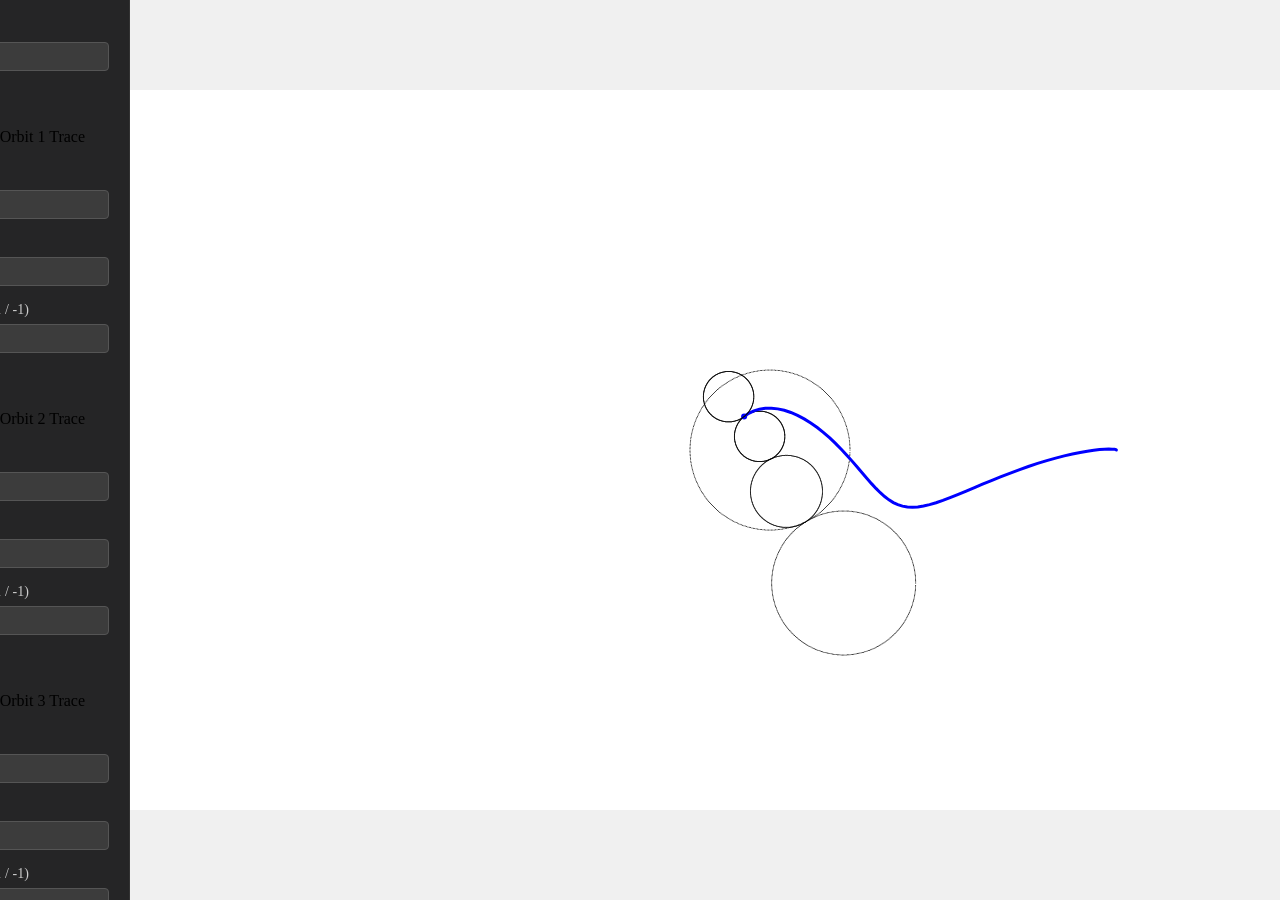
<file: matfis/matifs/index.html>
<!DOCTYPE html>
<html lang="en">
<head>
    <meta charset="UTF-8">
    <meta name="viewport" content="width=device-width, initial-scale=1.0">
    <title>matifs</title>
    <link rel="stylesheet" href="css/style.css">
    <script src="js/p5.js"></script>
    <script src="js/addons/p5.sound.min.js"></script>
</head>
<body>
    <div id="layout">
      <div id="sidebar"></div>
      <div id="canvas-container"></div>
    </div>
    <script src="sketch.js"></script>
</body>
</html>
</file>
<file: matfis/matifs/css/style.css>
* {
    margin: 0;
    padding: 0;
    box-sizing: border-box;
}

body {
    display: flex;
    justify-content: center;
    align-items: center;
    min-height: 100vh;
    background: #f0f0f0;
}

#layout {
  display: flex;
  height: 100vh;
}

#sidebar {
  width: 260px;
  background: #252526;
  padding: 20px;
  box-sizing: border-box;
  overflow-y: auto;
  display: flex;
  flex-direction: column;
  gap: 16px;
  border-right: 1px solid #333;
}

/* Button groups: button on left, label text on right */
.button-row {
  display: flex;
  align-items: center;
  gap: 10px;
}

/* Input groups: label on top, field underneath */
.input-col {
  display: flex;
  flex-direction: column;
  gap: 6px;
}

.input-col label,
.button-row label {
  font-size: 14px;
  color: #ccc;
  user-select: none;
}

/* Control styling */
button {
  background-color: #0e639c;
  color: white;
  border: none;
  border-radius: 4px;
  padding: 8px 12px;
  cursor: pointer;
  transition: background 0.2s;
}

button:hover {
  background-color: #1177bb;
}

input[type="text"],
input[type="number"] {
  background: #3c3c3c;
  color: white;
  border: 1px solid #555;
  border-radius: 4px;
  padding: 6px 10px;
  outline: none;
}

input:focus {
  border-color: #0e639c;
}

#canvas-container {
  flex-grow: 1;
  display: flex;
  justify-content: center;
  align-items: center;
}
</file>
